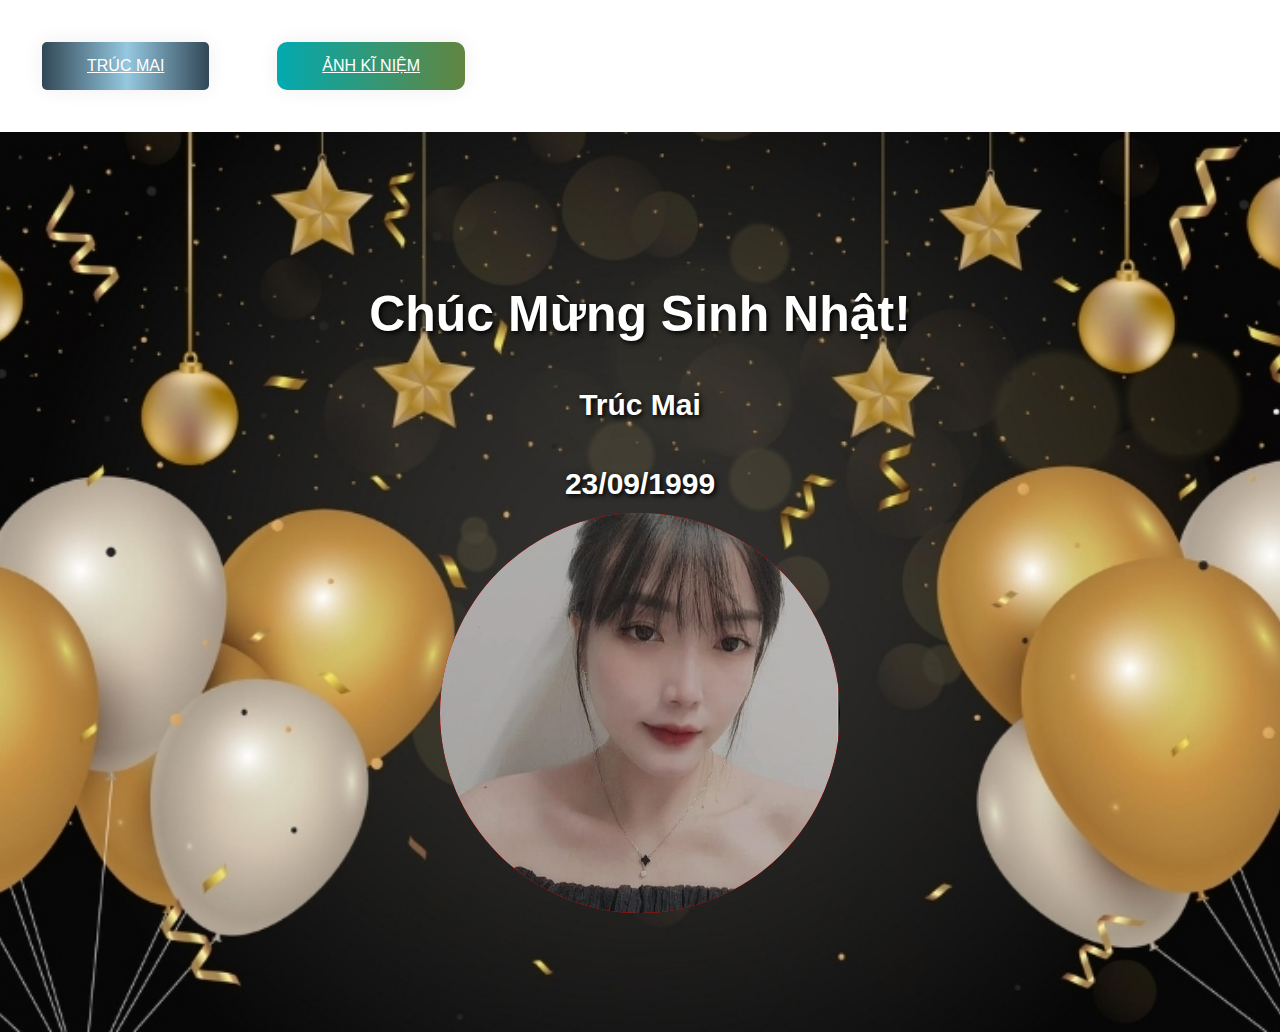
<file: index.html>
<!DOCTYPE html>
<html lang="vi">
<head>
    <meta charset="UTF-8">
    <meta name="viewport" content="width=device-width, initial-scale=1.0">
    <title>Chúc Mừng Sinh Nhật!</title>
    <link rel="stylesheet" href="styles.css">
</head>
<body>
    <div class="buttons">
        <!-- Chữ ở menu bạn có thể sửa lại theo ý của bạn -->
        <a href="index.html" class="btn btn-bir">Trúc Mai</a>
        <a href="gallery/index.html" class="btn btn-gallery">Ảnh kĩ niệm</a>
        
    </div>
    
    <div class="background">
        <!-- Chữ "Chúc Mừng Sinh Nhật" -->
        <h1>Chúc Mừng Sinh Nhật!</h1>
        <h2>Trúc Mai</h2>
        <h3>23/09/1999</h3>

        <!-- Khung hình tròn ở giữa -->
        <div class="circle-frame">
            <img src="./avata.jpg" alt="Ảnh của bạn" id="circle-image">
        </div>
        
        <div id="balloons-container"></div>
        <audio id="player" autoplay loop>
            <source src="./music/music2.mp3" type="audio/mp3" />
        </audio>
    </div>
    <script src="script.js"></script>
</body>
</html>
</file>
<file: styles.css>
body, html {
    margin: 0;
    padding: 0;
    height: 100%;
    font-family: 'Arial', sans-serif;
}

.background {
    background-image: url('./Truc-Mai/background.jpg'); /* Thay thế bằng ảnh sinh nhật */
    background-size: cover;
    background-position: center;
    height: 100vh;
    display: flex;
    flex-direction: column;
    justify-content: center;
    align-items: center;
    text-align: center;
    color: white;
    position: relative;
}
.buttons {
    display: flex;
    column-gap: 3rem;
    padding: 2rem;

}

.btn-bir {
    background-image: linear-gradient(
        to right,
        #314755 0%,
        #95c8e0 51%,
        #314755 100%
    );
    margin: 10px;
    padding: 15px 45px;
    text-align: left;
    text-transform: uppercase;
    transition: 0.5s;
    background-size: 100% auto;
    color: white;
    box-shadow: 0 0 20px #eee;
    border-radius: 5px;
    display: block;
}
.btn-gallery {
    background-image: linear-gradient(
        to right,
        #02aab0 0%,
        #64843d 51%,
        #02aab0 100%
    );
}
.btn-gallery {
    margin: 10px;
    padding: 15px 45px;
    text-align: left;
    text-transform: uppercase;
    transition: 0.5s;
    background-size: 200% auto;
    color: white;
    box-shadow: 0 0 20px #eee;
    border-radius: 10px;
    display: block;
}
.btn-gallery:hover {
    background-position: right center; /* change the direction of the change here */
    color: #fff;
    text-decoration: none;
}

h1 {
    z-index: 10;
    font-size: 50px;
    text-shadow: 2px 2px 5px #000;
    margin-bottom: 20px; /* Đặt khoảng cách giữa chữ và khung hình tròn */
}
h2 {
    z-index: 10;
    font-size: 30px;
    text-shadow: 2px 2px 5px #000;
    margin-bottom: 15px; /* Đặt khoảng cách giữa chữ và khung hình tròn */
}
h3 {
    z-index: 10;
    font-size: 30px;
    text-shadow: 2px 2px 5px #000;
    margin-bottom: 12px; /* Đặt khoảng cách giữa chữ và khung hình tròn */
}

#balloons-container {
    position: absolute;
    top: 0;
    left: 0;
    width: 100%;
    height: 100%;
    overflow: hidden;
}

.balloon {
    position: absolute;
    bottom: -100px;
    width: 50px;
    height: 80px;
    background-color: rgba(255, 0, 0, 0.7);
    border-radius: 50%;
    box-shadow: inset -5px -5px 10px rgba(0, 0, 0, 0.3);
    animation: floatBalloon 10s linear infinite;
}

@keyframes floatBalloon {
    0% {
        transform: translateY(0);
    }
    100% {
        transform: translateY(-120vh);
    }
}

/* Khung hình tròn */
.circle-frame {
    width: 400px;
    height: 400px;
    border-radius: 50%;
    background-color: red;
    display: flex;
    justify-content: center;
    align-items: center;
    position: relative;
    overflow: hidden;
}

#circle-image {
    width: 100%;
    height: 100%;
    object-fit: cover;
    border-radius: 50%;
}
</file>
